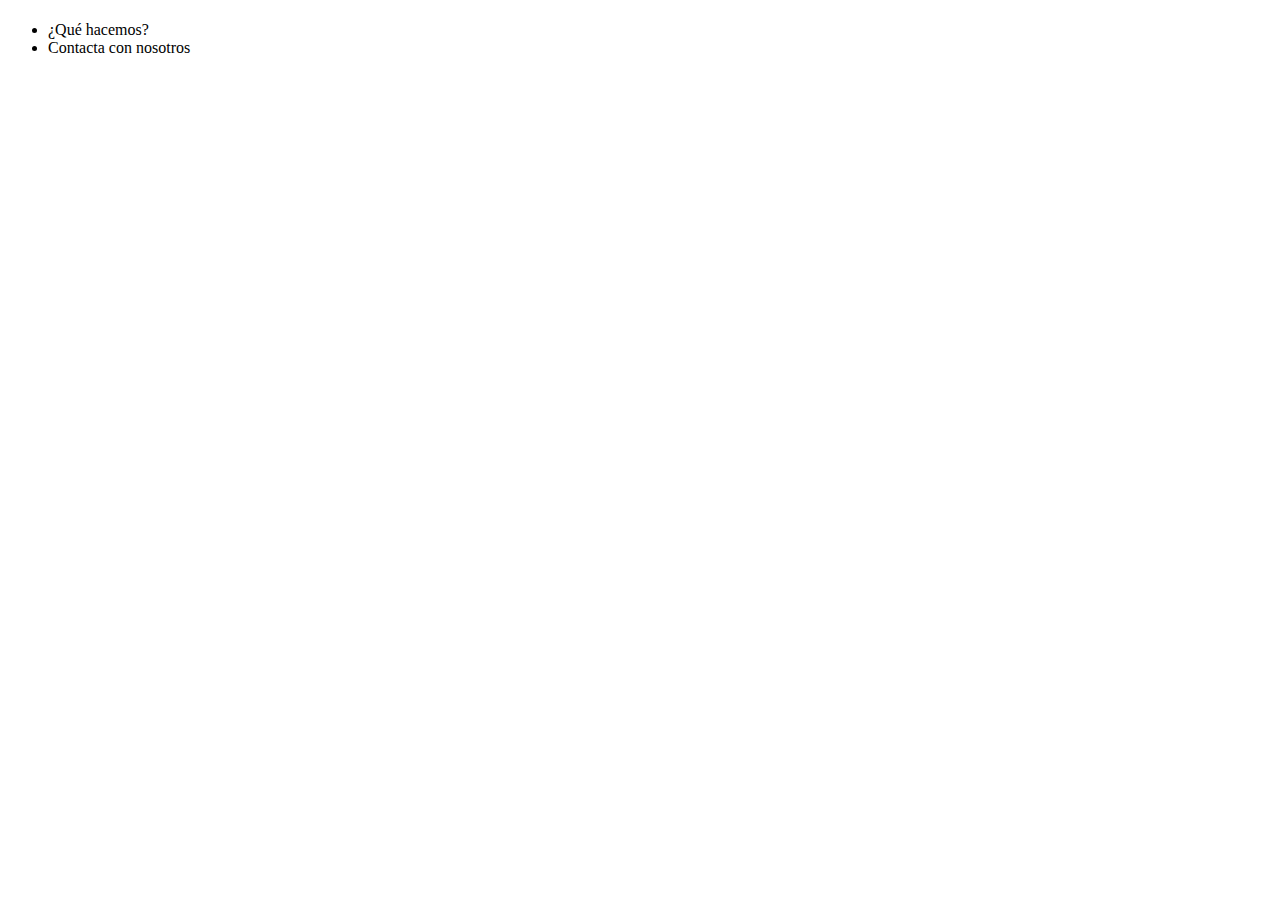
<file: Controllers/src/main/resources/templates/index.html>
<!DOCTYPE html>
<html xmlns:th="http://www.thymeleaf.org">
<head>
<meta charset="UTF-8">
<title th:text="${titulo}"></title>
</head>
<body>
	<h1 th:text="${titulo}"></h1>
	<p th:text="${saludo}"></p>
	<ul>
		<li><a th:href="@{http://localhost:8080/que}">¿Qué hacemos?</a></li>
		<li><a th:href="@{http://localhost:8080/contacto}">Contacta con nosotros</a></li>
	</ul>
</body>
</html>
</file>
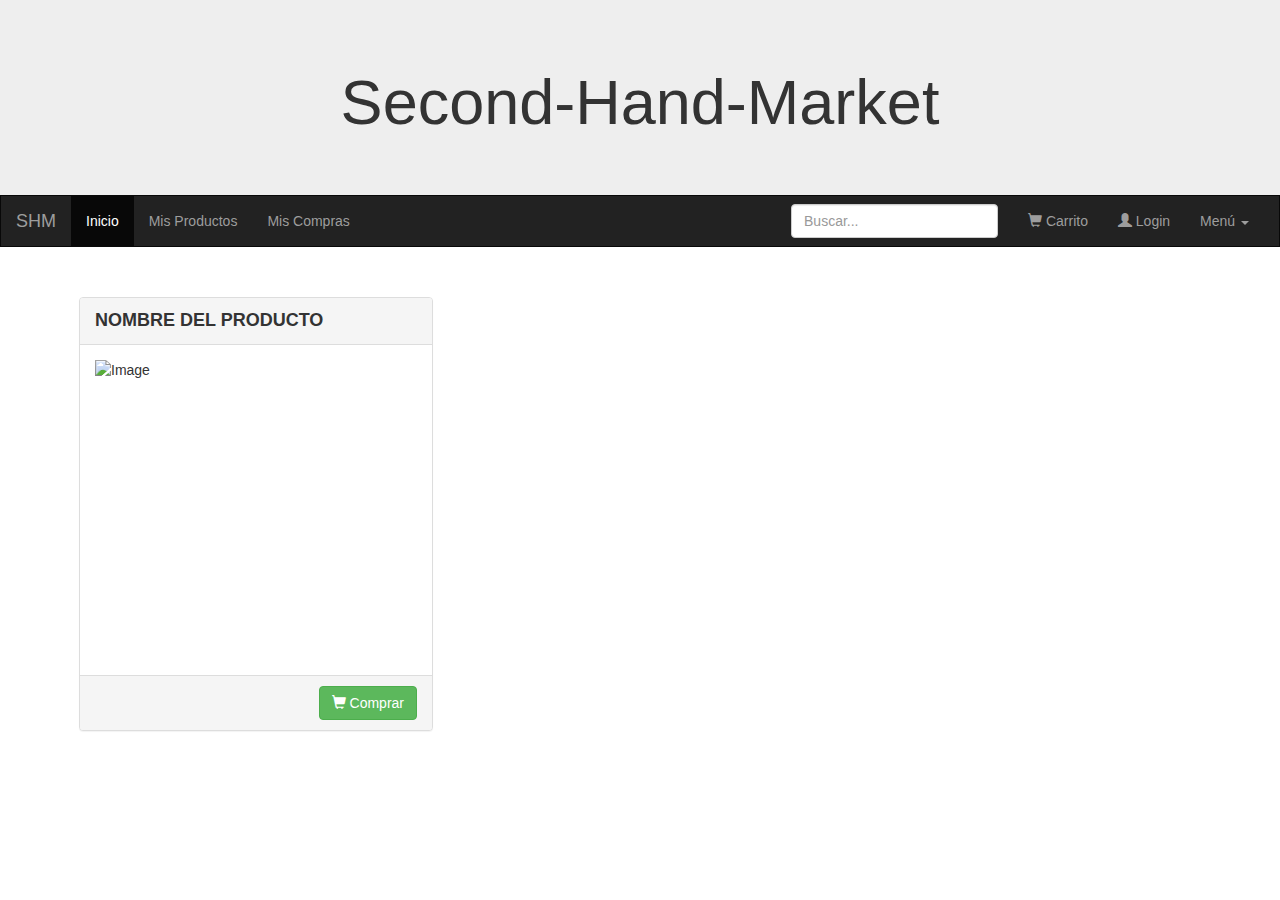
<file: SecondHandMarket/src/main/resources/templates/index.html>
<!DOCTYPE html>
<html lang="es" xmlns:th="http://www.thymeleaf.org"
	xmlns:sec="http://www.thymeleaf.org/extras/spring-security">
<head>
<title>SecondHandMarket</title>
<meta charset="utf-8">
<meta name="viewport" content="width=device-width, initial-scale=1">
<link rel="stylesheet"
	href="https://maxcdn.bootstrapcdn.com/bootstrap/3.3.7/css/bootstrap.min.css"
	th:href="@{/webjars/bootstrap/css/bootstrap.min.css}">
<link rel="stylesheet" href="../static/css/styles.css"
	th:href="@{/css/styles.css}">

</head>
<body>

	<div class="jumbotron">
		<div class="container text-center">
			<h1>Second-Hand-Market</h1>
		</div>
	</div>

	<nav class="navbar navbar-inverse">
		<div class="container-fluid">
			<div class="navbar-header">
				<button type="button" class="navbar-toggle" data-toggle="collapse"
					data-target="#myNavbar">
					<span class="icon-bar"></span> <span class="icon-bar"></span> <span
						class="icon-bar"></span>
				</button>
				<a class="navbar-brand" th:href="@{/}">SHM</a>
			</div>
			<div class="collapse navbar-collapse" id="myNavbar">
				<ul class="nav navbar-nav">
					<li class="active"><a th:href="@{/}">Inicio</a></li>
					<li sec:authorize="isAuthenticated()"><a
						th:href="@{/app/misproductos}">Mis Productos</a></li>
					<li sec:authorize="isAuthenticated()"><a
						th:href="@{/app/miscompras}">Mis Compras</a></li>
				</ul>
				<ul class="nav navbar-nav navbar-right">
					<li sec:authorize="isAuthenticated()"><a
						th:href="@{/app/carrito}"><span
							class="glyphicon glyphicon-shopping-cart"></span> Carrito</a></li>
					<li sec:authorize="!isAuthenticated()"><a
						th:href="@{/auth/login}"><span
							class="glyphicon glyphicon-user"></span> Login</a></li>
					<li sec:authorize="isAuthenticated()" class="dropdown"><a
						href="#" class="dropdown-toggle" data-toggle="dropdown"
						role="button" aria-haspopup="true" aria-expanded="false"> <span
							th:text="${#authentication.name}">Menú</span> <span class="caret"></span>
					</a>
						<ul class="dropdown-menu">
							<li><a
								href="javascript:document.getElementById('logoutForm').submit()">Salir</a>
							</li>
						</ul></li>
				</ul>
				<form class="navbar-form navbar-right">
					<input type="text" class="form-control" placeholder="Buscar..."
						name="q" th:value="${param.q}">
				</form>
			</div>
		</div>
	</nav>
	<form th:action="@{/auth/logout}" method="POST" id="logoutForm"></form>


	<div class="container">
		<div class="row">
			<div class="col-lg-4" th:each="producto : ${productos}">

				<div class="panel panel-default panel-producto">
					<a th:href="@{/public/producto/{id}(id=${producto.id})}"
						style="display: none"></a>
					<div class="panel-heading">
						<span th:text="${producto.nombre}">NOMBRE DEL PRODUCTO</span>
					</div>
					<div class="panel-body">
						<img
							th:src="${#strings.isEmpty(producto.imagen)} ? 'http://placehold.it/350x260' : ${producto.imagen}"
							class="img-responsive center-block" alt="Image"
							style="height: 300px;">
					</div>
					<div class="panel-footer">
						<div class="row">
							<div class="col-md-6 precio">
								<span class="precio"
									th:text="${#numbers.formatCurrency(producto.precio)}"></span>
							</div>
							<div class="col-md-6" sec:authorize="isAuthenticated()"
								th:if="${#authentication.name != producto.propietario.email}">
								<a th:href="@{/app/carrito/add/{id}(id=${producto.id})}"
									class="pull-right btn btn-success btn-product"><span
									class="glyphicon glyphicon-shopping-cart"></span>&nbsp;Comprar</a>
							</div>
						</div>
					</div>
				</div>

			</div>
		</div>
	</div>
	<br>
	<br>

	<script
		src="https://ajax.googleapis.com/ajax/libs/jquery/3.3.1/jquery.min.js"
		th:src="@{/webjars/jquery/jquery.min.js}"></script>
	<script
		src="https://maxcdn.bootstrapcdn.com/bootstrap/3.3.7/js/bootstrap.min.js"
		th:src="@{/webjars/bootstrap/js/bootstrap.min.js}"></script>

	<script type="text/javascript">
		$(document).ready(
				function() {
					$('.panel-producto').children().not(".panel-footer").click(
							function() {
								window.location = $(this).parent().find("a")
										.attr("href");
								return false;
							});
				});
	</script>


</body>
</html>
</file>
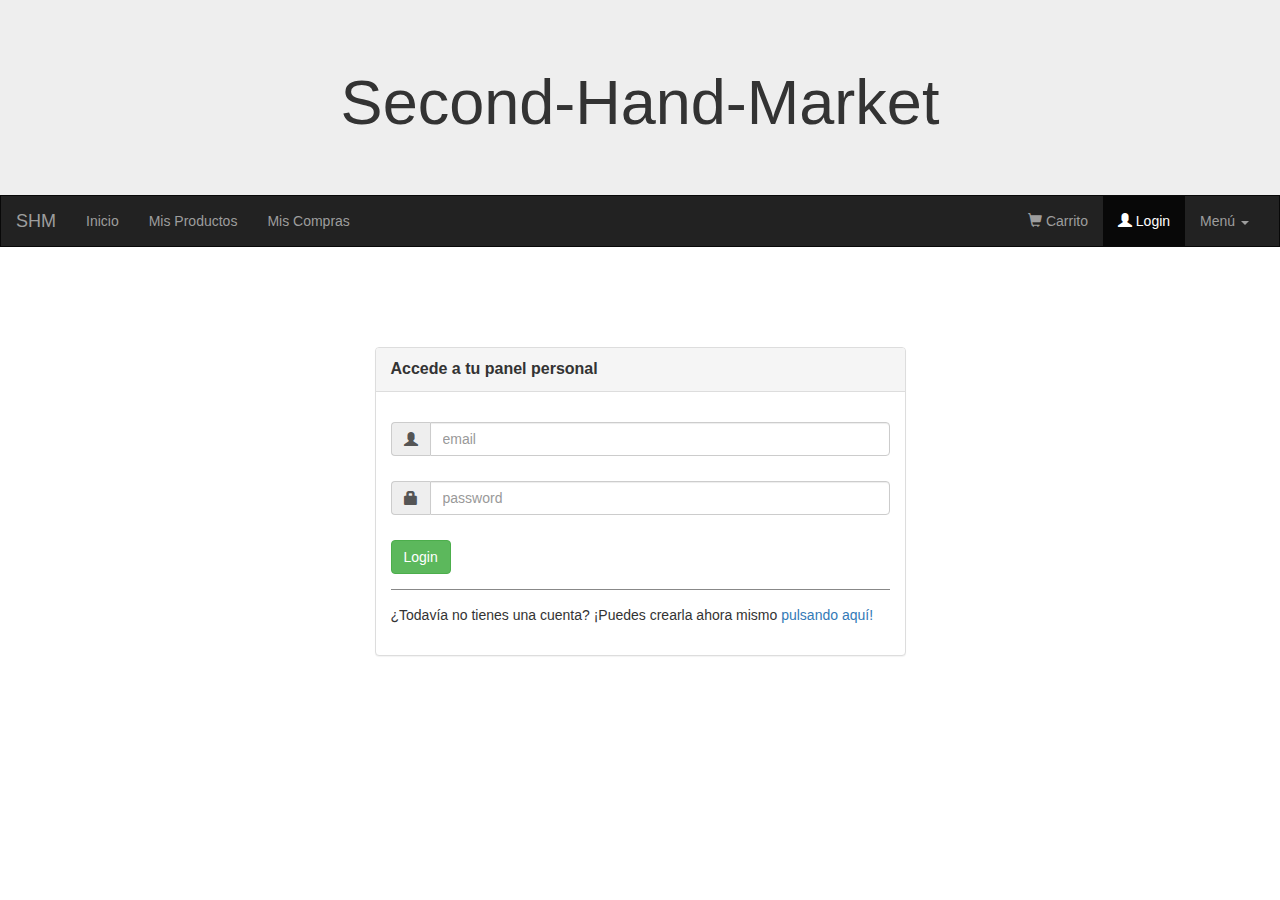
<file: SecondHandMarket/src/main/resources/templates/login.html>
<!DOCTYPE html>
<html lang="es" xmlns:th="http://www.thymeleaf.org">

<head>
<title>SecondHandMarket</title>
<meta charset="utf-8">
<meta name="viewport" content="width=device-width, initial-scale=1">
<link rel="stylesheet"
	href="https://maxcdn.bootstrapcdn.com/bootstrap/3.3.7/css/bootstrap.min.css"
	th:href="@{/webjars/bootstrap/css/bootstrap.min.css}">
<link rel="stylesheet" href="../static/css/styles.css"
	th:href="@{/css/styles.css}">

</head>

<body>

	<div class="jumbotron">
		<div class="container text-center">
			<h1>Second-Hand-Market</h1>
		</div>
	</div>

	<nav class="navbar navbar-inverse">
		<div class="container-fluid">
			<div class="navbar-header">
				<button type="button" class="navbar-toggle" data-toggle="collapse"
					data-target="#myNavbar">
					<span class="icon-bar"></span> <span class="icon-bar"></span> <span
						class="icon-bar"></span>
				</button>
				<a class="navbar-brand" th:href="@{/}">SHM</a>
			</div>
			<div class="collapse navbar-collapse" id="myNavbar">
				<ul class="nav navbar-nav">
					<li><a th:href="@{/}">Inicio</a></li>
					<li sec:authorize="isAuthenticated()">
						<a th:href="@{/app/misproductos}">Mis Productos</a>
					</li>
					<li sec:authorize="isAuthenticated()">
						<a th:href="@{/app/miscompras}">Mis Compras</a>
					</li>
				</ul>
				<ul class="nav navbar-nav navbar-right">
					<li sec:authorize="isAuthenticated()"><a
						th:href="@{/app/carrito}"><span
							class="glyphicon glyphicon-shopping-cart"></span> Carrito</a></li>
					<li sec:authorize="!isAuthenticated()" class="active"><a
						th:href="@{/auth/login}"><span
							class="glyphicon glyphicon-user"></span> Login</a></li>
					<li sec:authorize="isAuthenticated()" class="dropdown"><a
						href="#" class="dropdown-toggle" data-toggle="dropdown"
						role="button" aria-haspopup="true" aria-expanded="false"> <span
							th:text="${#authentication.name}">Menú</span> <span class="caret"></span>
					</a>
						<ul class="dropdown-menu">
							<li><a
								href="javascript:document.getElementById('logoutForm').submit()">Salir</a>
							</li>
						</ul></li>
				</ul>
			</div>
		</div>
	</nav>
	<form th:action="@{/auth/logout}" method="POST" id="logoutForm"></form>

	<div class="container">
		<div id="loginbox" style="margin-top: 50px;"
			class="mainbox col-md-6 col-md-offset-3 col-sm-8 col-sm-offset-2">
			<div class="panel panel-default">
				<div class="panel-heading">
					<div class="panel-title">Accede a tu panel personal</div>
				</div>

				<div style="padding-top: 30px" class="panel-body">

					<div style="display: none" id="login-alert"
						class="alert alert-danger col-sm-12"></div>

					<form id="loginform" class="form-horizontal" method="POST"
						th:action="@{/auth/login-post}" role="form">

						<div style="margin-bottom: 25px" class="input-group">
							<span class="input-group-addon"><i
								class="glyphicon glyphicon-user"></i></span> <input id="login-username"
								type="text" class="form-control" name="username"
								placeholder="email">
						</div>

						<div style="margin-bottom: 25px" class="input-group">
							<span class="input-group-addon"><i
								class="glyphicon glyphicon-lock"></i></span> <input id="login-password"
								type="password" class="form-control" name="password"
								placeholder="password">
						</div>






						<div style="margin-top: 10px" class="form-group">
							<!-- Button -->

							<div class="col-sm-12 controls">
								<button id="btn-login" type="submit" class="btn btn-success">Login
								</button>


							</div>
						</div>


						<div class="form-group">
							<div class="col-md-12 control">
								<div style="border-top: 1px solid #888; padding-top: 15px;">
									¿Todavía no tienes una cuenta? ¡Puedes crearla ahora mismo <a
										href="#"
										onClick="$('#loginbox').hide(); $('#signupbox').show()">
										pulsando aquí! </a>
								</div>
							</div>
						</div>
					</form>



				</div>
			</div>
		</div>
		<div id="signupbox" style="display: none; margin-top: 50px"
			class="mainbox col-md-6 col-md-offset-3 col-sm-8 col-sm-offset-2">
			<div class="panel panel-danger">
				<div class="panel-heading">
					<div class="panel-title">Crear una nueva cuenta</div>
				</div>
				<div class="panel-body">
					<form id="signupform" class="form-horizontal" role="form"
						method="POST" enctype="multipart/form-data" th:action="@{/auth/register}" th:object="${usuario}">

						<div id="signupalert" style="display: none"
							class="alert alert-danger">
							<p>Error:</p>
							<span></span>
						</div>



						<div class="form-group">
							<label for="email" class="col-md-3 control-label">Email</label>
							<div class="col-md-9">
								<input type="text" class="form-control" name="email"
									placeholder="Email" th:field="*{email}">
							</div>
						</div>

						<div class="form-group">
							<label for="nombre" class="col-md-3 control-label">Nombre</label>
							<div class="col-md-9">
								<input type="text" class="form-control" name="nombre"
									placeholder="Nombre" th:field="*{nombre}">
							</div>
						</div>
						<div class="form-group">
							<label for="apellidos" class="col-md-3 control-label">Apellidos</label>
							<div class="col-md-9">
								<input type="text" class="form-control" name="apellidos"
									placeholder="Apellidos" th:field="*{apellidos}">
							</div>
						</div>
						<div class="form-group">
							<label for="password" class="col-md-3 control-label">Password</label>
							<div class="col-md-9">
								<input type="password" class="form-control" name="passwd"
									placeholder="Password" th:field="*{password}">
							</div>
						</div>

						<div class="form-group">
							<label for="filebutton" class="col-md-3 control-label">Avatar</label>
							<div class="col-md-9">
								<input id="filebutton" name="file"
									class="form-control input-file" type="file">
							</div>
						</div>

						<div class="form-group">
							<!-- Button -->
							<div class="col-md-offset-3 col-md-9">
								<button id="btn-signup" type="submit" class="btn btn-info">
									Continuar</button>
								<span style="margin-left: 8px;">o&nbsp;</span> <a href=""
									onclick="$('#signupbox').hide(); $('#loginbox').show()"
									type="button" class="btn btn-default">Volver al formulario
									de login</a>
							</div>
						</div>





					</form>
				</div>
			</div>




		</div>
	</div>
	<br>
	<br>


	<script
		src="https://ajax.googleapis.com/ajax/libs/jquery/3.3.1/jquery.min.js"
		th:src="@{/webjars/jquery/jquery.min.js}"></script>
	<script
		src="https://maxcdn.bootstrapcdn.com/bootstrap/3.3.7/js/bootstrap.min.js"
		th:src="@{/webjars/bootstrap/js/bootstrap.min.js}"></script>

</body>

</html>
</file>
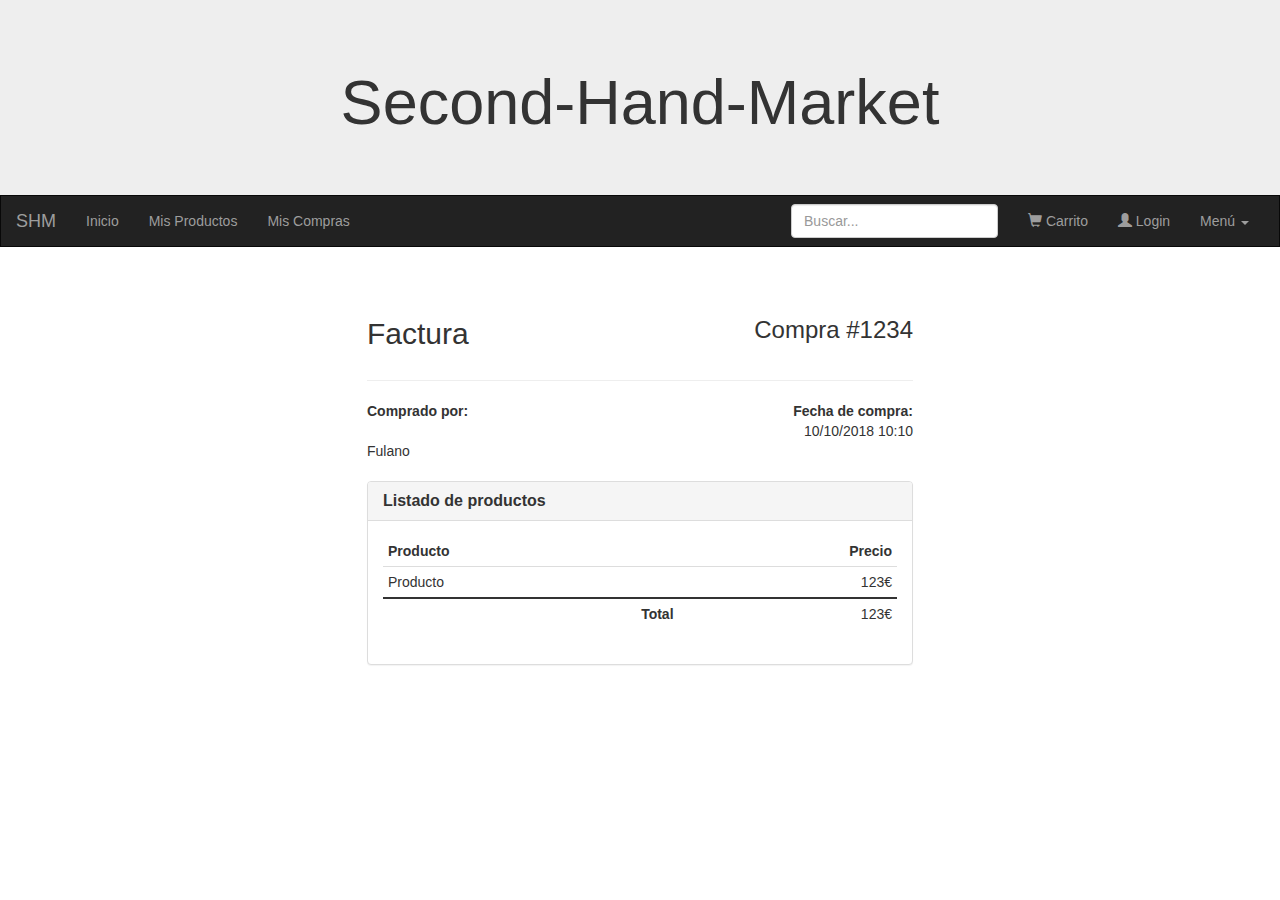
<file: SecondHandMarket/src/main/resources/templates/app/compra/factura.html>
<!DOCTYPE html>
<html lang="es" xmlns:th="http://www.thymeleaf.org"
	xmlns:sec="http://www.thymeleaf.org/extras/spring-security">
<head>
<title>SecondHandMarket</title>
<meta charset="utf-8">
<meta name="viewport" content="width=device-width, initial-scale=1">
<link rel="stylesheet"
	href="https://maxcdn.bootstrapcdn.com/bootstrap/3.3.7/css/bootstrap.min.css"
	th:href="@{/webjars/bootstrap/css/bootstrap.min.css}">
<link rel="stylesheet" href="../../../static/css/styles.css"
	th:href="@{/css/styles.css}">

</head>
<body>

	<div class="jumbotron">
		<div class="container text-center">
			<h1>Second-Hand-Market</h1>
		</div>
	</div>

	<nav class="navbar navbar-inverse">
		<div class="container-fluid">
			<div class="navbar-header">
				<button type="button" class="navbar-toggle" data-toggle="collapse"
					data-target="#myNavbar">
					<span class="icon-bar"></span> <span class="icon-bar"></span> <span
						class="icon-bar"></span>
				</button>
				<a class="navbar-brand" th:href="@{/}">SHM</a>
			</div>
			<div class="collapse navbar-collapse" id="myNavbar">
				<ul class="nav navbar-nav">
					<li><a th:href="@{/}">Inicio</a></li>
					<li sec:authorize="isAuthenticated()"><a
						th:href="@{/app/misproductos}">Mis Productos</a></li>
					<li sec:authorize="isAuthenticated()"><a
						th:href="@{/app/miscompras}">Mis Compras</a></li>
				</ul>
				<ul class="nav navbar-nav navbar-right">
					<li sec:authorize="isAuthenticated()"><a
						th:href="@{/app/carrito}" class="active"><span
							class="glyphicon glyphicon-shopping-cart"></span> Carrito</a></li>
					<li sec:authorize="!isAuthenticated()"><a
						th:href="@{/auth/login}"><span
							class="glyphicon glyphicon-user"></span> Login</a></li>
					<li sec:authorize="isAuthenticated()" class="dropdown"><a
						href="#" class="dropdown-toggle" data-toggle="dropdown"
						role="button" aria-haspopup="true" aria-expanded="false"> <span
							th:text="${#authentication.name}">Menú</span> <span class="caret"></span>
					</a>
						<ul class="dropdown-menu">
							<li><a
								href="javascript:document.getElementById('logoutForm').submit()">Salir</a>
							</li>
						</ul></li>
				</ul>
				<form class="navbar-form navbar-right">
					<input type="text" class="form-control" placeholder="Buscar..."
						name="q" th:value="${param.q}">
				</form>
			</div>
		</div>
	</nav>
	<form th:action="@{/auth/logout}" method="POST" id="logoutForm"></form>


	<div class="container">
		<div class="row">
			<div class="col-xs-offset-3 col-xs-6">
				<div class="invoice-title">
					<h2>Factura</h2>
					<h3 class="pull-right">
						Compra #<span th:text="${compra.id}">1234</span>
					</h3>
				</div>
				<hr>
				<div class="row">
					<div class="col-xs-6">
						<address>
							<strong>Comprado por:</strong><br> <span
								th:text="${compra.propietario.nombre + ' ' + compra.propietario.apellidos}"></span><br>
							<span th:text="${compra.propietario.email}">Fulano</span><br>
						</address>
					</div>
					<div class="col-xs-6 text-right">
						<address>
							<strong>Fecha de compra:</strong><br> <span
								th:text="${#dates.format(compra.fechaCompra,'dd/MMM/yyyy HH:mm')}">10/10/2018 10:10</span><br>
							<br>
						</address>
					</div>
				</div>
			</div>
		</div>

		<div class="row">
			<div class="col-md-offset-3 col-md-6">
				<div class="panel panel-default">
					<div class="panel-heading">
						<h3 class="panel-title">
							<strong>Listado de productos</strong>
						</h3>
					</div>
					<div class="panel-body invoice-body">
						<div class="table-responsive">
							<table class="table table-condensed">
								<thead>
									<tr>
										<td><strong>Producto</strong></td>
										<td class="text-right"><strong>Precio</strong></td>
									</tr>
								</thead>
								<tbody>									
									<tr th:each="producto : ${productos}">
										<td><span th:text="${producto.nombre}">Producto</span></td>
										<td class="text-right"><span th:text="${#numbers.formatCurrency(producto.precio)}">123€</span></td>
									</tr>
									<tr>
										<td class="thick-line text-right"><strong>Total</strong></td>
										<td class="thick-line text-right"><span
											th:text="${#numbers.formatCurrency(total_compra)}">123€</span></td>
									</tr>
								</tbody>
							</table>
						</div>
					</div>
				</div>
			</div>
		</div>
	</div>
	<br>
	<br>

	<script
		src="https://ajax.googleapis.com/ajax/libs/jquery/3.3.1/jquery.min.js"
		th:src="@{/webjars/jquery/jquery.min.js}"></script>
	<script
		src="https://maxcdn.bootstrapcdn.com/bootstrap/3.3.7/js/bootstrap.min.js"
		th:src="@{/webjars/bootstrap/js/bootstrap.min.js}"></script>




</body>
</html>
</file>
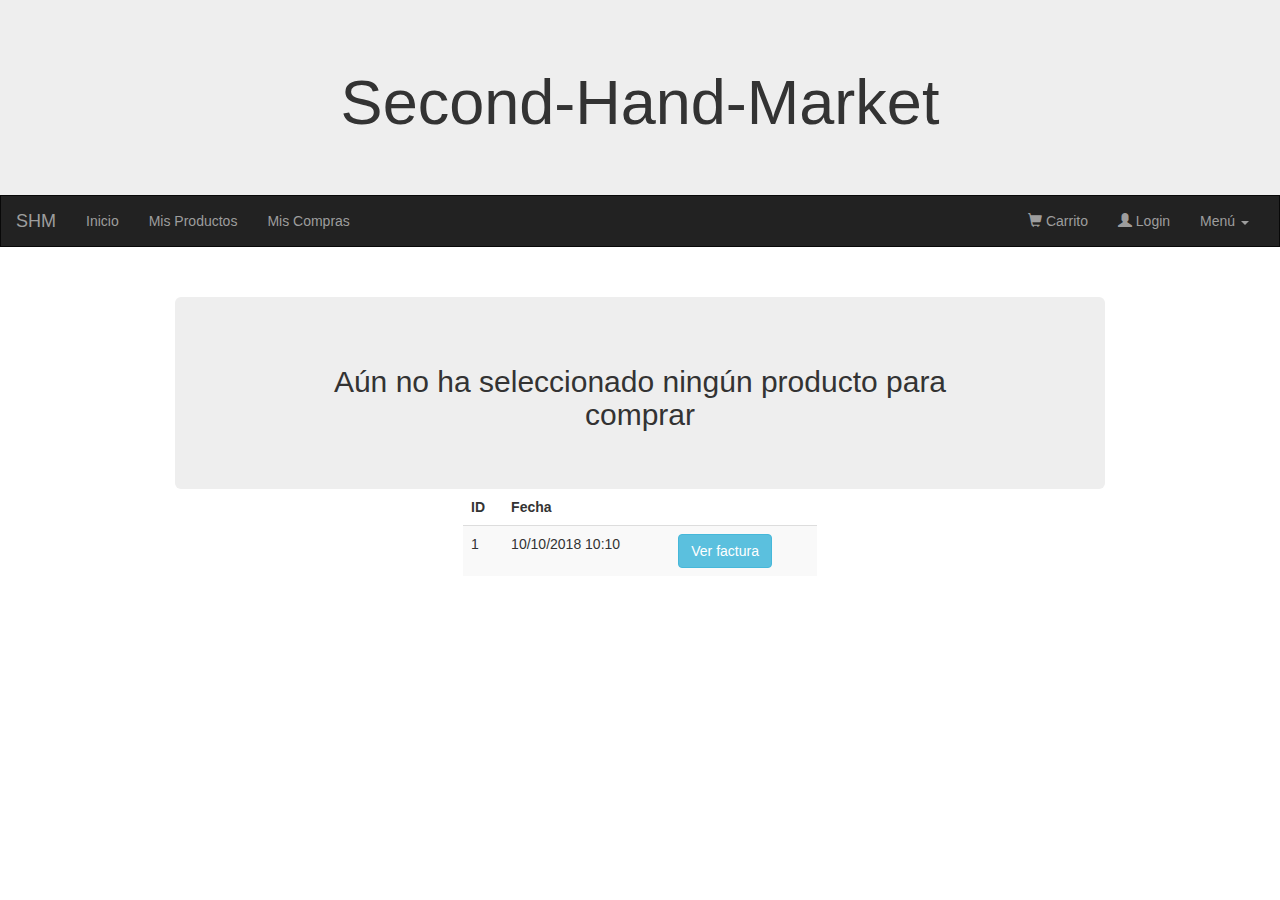
<file: SecondHandMarket/src/main/resources/templates/app/compra/listado.html>
<!DOCTYPE html>
<html lang="es" xmlns:th="http://www.thymeleaf.org"
	xmlns:sec="http://www.thymeleaf.org/extras/spring-security">
<head>
<title>SecondHandMarket</title>
<meta charset="utf-8">
<meta name="viewport" content="width=device-width, initial-scale=1">
<link rel="stylesheet"
	href="https://maxcdn.bootstrapcdn.com/bootstrap/3.3.7/css/bootstrap.min.css"
	th:href="@{/webjars/bootstrap/css/bootstrap.min.css}">
<link rel="stylesheet" href="../../../static/css/styles.css"
	th:href="@{/css/styles.css}">

</head>
<body>

	<div class="jumbotron">
		<div class="container text-center">
			<h1>Second-Hand-Market</h1>
		</div>
	</div>

	<nav class="navbar navbar-inverse">
		<div class="container-fluid">
			<div class="navbar-header">
				<button type="button" class="navbar-toggle" data-toggle="collapse"
					data-target="#myNavbar">
					<span class="icon-bar"></span> <span class="icon-bar"></span> <span
						class="icon-bar"></span>
				</button>
				<a class="navbar-brand" th:href="@{/}">SHM</a>
			</div>
			<div class="collapse navbar-collapse" id="myNavbar">
				<ul class="nav navbar-nav">
					<li><a th:href="@{/}">Inicio</a></li>
					<li sec:authorize="isAuthenticated()"><a
						th:href="@{/app/misproductos}">Mis Productos</a></li>
					<li sec:authorize="isAuthenticated()"><a
						th:href="@{/app/miscompras}">Mis Compras</a></li>
				</ul>
				<ul class="nav navbar-nav navbar-right">
					<li sec:authorize="isAuthenticated()"><a
						th:href="@{/app/carrito}" class="active"><span
							class="glyphicon glyphicon-shopping-cart"></span> Carrito</a></li>
					<li sec:authorize="!isAuthenticated()"><a
						th:href="@{/auth/login}"><span
							class="glyphicon glyphicon-user"></span> Login</a></li>
					<li sec:authorize="isAuthenticated()" class="dropdown"><a
						href="#" class="dropdown-toggle" data-toggle="dropdown"
						role="button" aria-haspopup="true" aria-expanded="false"> <span
							th:text="${#authentication.name}">Menú</span> <span class="caret"></span>
					</a>
						<ul class="dropdown-menu">
							<li><a
								href="javascript:document.getElementById('logoutForm').submit()">Salir</a>
							</li>
						</ul></li>
				</ul>
			</div>
		</div>
	</nav>
	<form th:action="@{/auth/logout}" method="POST" id="logoutForm"></form>


	<div class="container">
		<div class="row" th:if="${#lists.isEmpty(mis_compras)}">
		<div class="col-md-offset-1 col-md-10">
				<div class="jumbotron">
					<div class="container">
						<h2 class="text-center">Aún no ha seleccionado ningún producto para comprar</h2>
					</div>
				</div>
			</div>
		</div>
		<div class="row" th:unless="${#lists.isEmpty(mis_compras)}">
			<div class="col-md-offset-4 col-md-4">
			<table class="table table-striped">
				<thead>
					<tr>
						<td><strong>ID</strong></td>
						<td><strong>Fecha</strong></td>
						<td></td>
					</tr>
				</thead>
				<tbody>
					<tr th:each="compra : ${mis_compras}">
						<td><span th:text="${compra.id}">1</span>
						<td><span th:text="${#dates.format(compra.fechaCompra,'dd/MMM/yyyy HH:mm')}">10/10/2018 10:10</span></td>
						<td><a th:href="@{/app/compra/factura/{id}(id=${compra.id})}" class="btn btn-info">Ver factura</a></td>
					</tr>
				</tbody>
			</table>
			
			
			</div>
		</div>
	</div>
	<br>
	<br>

	<script
		src="https://ajax.googleapis.com/ajax/libs/jquery/3.3.1/jquery.min.js"
		th:src="@{/webjars/jquery/jquery.min.js}"></script>
	<script
		src="https://maxcdn.bootstrapcdn.com/bootstrap/3.3.7/js/bootstrap.min.js"
		th:src="@{/webjars/bootstrap/js/bootstrap.min.js}"></script>




</body>
</html>
</file>
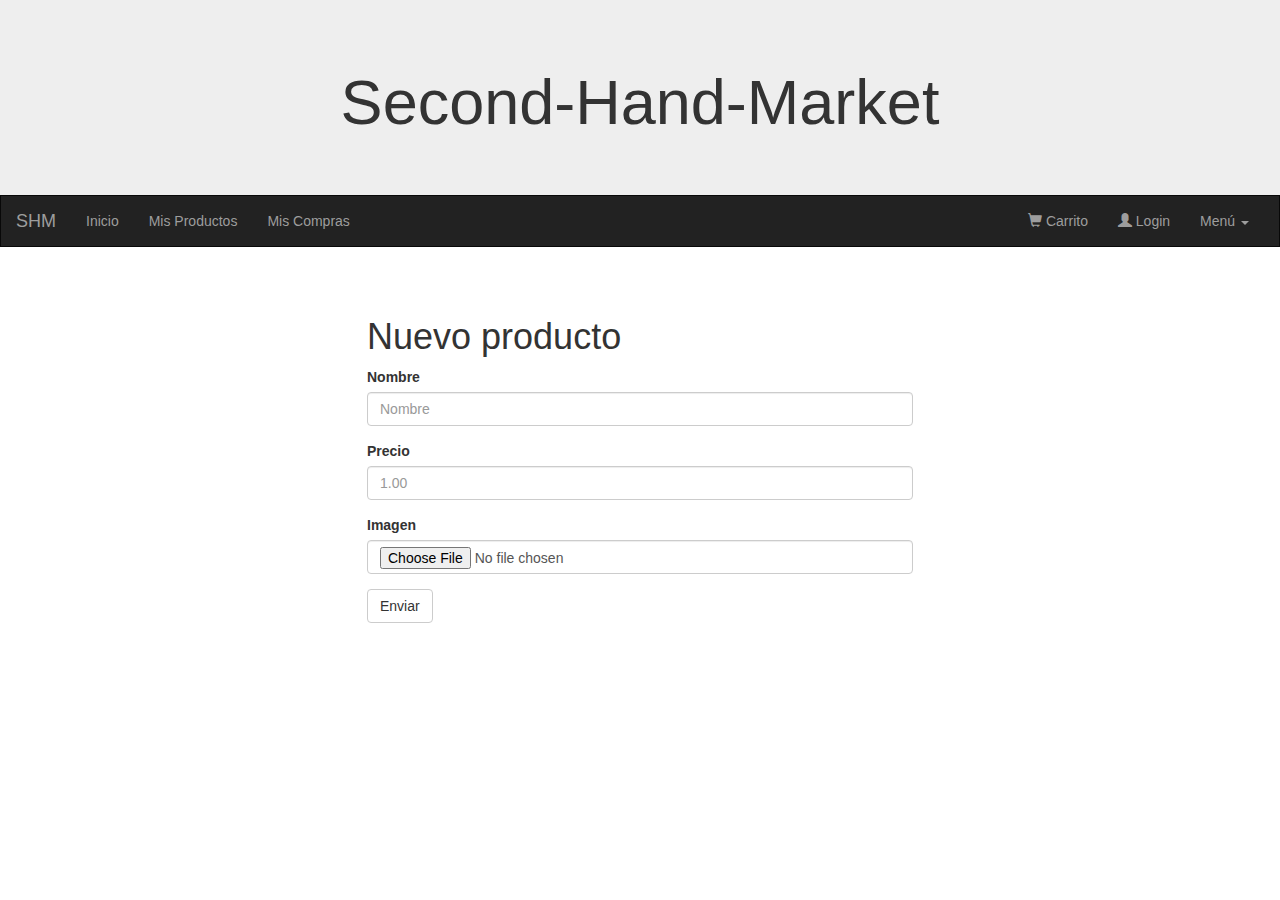
<file: SecondHandMarket/src/main/resources/templates/app/producto/form.html>
<!DOCTYPE html>
<html lang="es" xmlns:th="http://www.thymeleaf.org"
	xmlns:sec="http://www.thymeleaf.org/extras/spring-security">
<head>
<title>SecondHandMarket</title>
<meta charset="utf-8">
<meta name="viewport" content="width=device-width, initial-scale=1">
<link rel="stylesheet"
	href="https://maxcdn.bootstrapcdn.com/bootstrap/3.3.7/css/bootstrap.min.css"
	th:href="@{/webjars/bootstrap/css/bootstrap.min.css}">
<link rel="stylesheet" href="../../../static/css/styles.css"
	th:href="@{/css/styles.css}">

</head>
<body>

	<div class="jumbotron">
		<div class="container text-center">
			<h1>Second-Hand-Market</h1>
		</div>
	</div>

	<nav class="navbar navbar-inverse">
		<div class="container-fluid">
			<div class="navbar-header">
				<button type="button" class="navbar-toggle" data-toggle="collapse"
					data-target="#myNavbar">
					<span class="icon-bar"></span> <span class="icon-bar"></span> <span
						class="icon-bar"></span>
				</button>
				<a class="navbar-brand" th:href="@{/}">SHM</a>
			</div>
			<div class="collapse navbar-collapse" id="myNavbar">
				<ul class="nav navbar-nav">
					<li><a th:href="@{/}">Inicio</a></li>
					<li sec:authorize="isAuthenticated()"><a
						th:href="@{/app/misproductos}">Mis Productos</a></li>
					<li sec:authorize="isAuthenticated()"><a
						th:href="@{/app/miscompras}">Mis Compras</a></li>
				</ul>
				<ul class="nav navbar-nav navbar-right">
					<li sec:authorize="isAuthenticated()"><a
						th:href="@{/app/carrito}" class="active"><span
							class="glyphicon glyphicon-shopping-cart"></span> Carrito</a></li>
					<li sec:authorize="!isAuthenticated()"><a
						th:href="@{/auth/login}"><span
							class="glyphicon glyphicon-user"></span> Login</a></li>
					<li sec:authorize="isAuthenticated()" class="dropdown"><a
						href="#" class="dropdown-toggle" data-toggle="dropdown"
						role="button" aria-haspopup="true" aria-expanded="false"> <span
							th:text="${#authentication.name}">Menú</span> <span class="caret"></span>
					</a>
						<ul class="dropdown-menu">
							<li><a
								href="javascript:document.getElementById('logoutForm').submit()">Salir</a>
							</li>
						</ul></li>
				</ul>
			</div>
		</div>
	</nav>
	<form th:action="@{/auth/logout}" method="POST" id="logoutForm"></form>


	<div class="container">
		<div class="row">
			<div class="col-md-offset-3 col-md-6">
				<form method="post" enctype="multipart/form-data" action="#"
					th:action="${producto.id != 0} ? @{/app/producto/editar/submit} : @{/app/producto/nuevo/submit}"
					th:object="${producto}">
					<h1
						th:text="${producto.id != 0} ? 'Editar producto' : 'Nuevo producto'">Nuevo
						producto</h1>
					<input type="hidden" id="id" name="id" th:field="*{id}" />
					<div class="form-group">
						<label for="nombre">Nombre</label> <input type="text"
							class="form-control" id="nombre" placeholder="Nombre"
							th:field="*{nombre}" />
					</div>
					<div class="form-group">
						<label for="precio">Precio</label> <input type="number" step="0.01"
							class="form-control" id="precio" placeholder="1.00"
							th:field="*{precio}" />

					</div>
					<div class="form-group">
						<label for="file">Imagen</label> <input id="filebutton"
							name="file" class="form-control input-file" type="file">
					</div>

					<button type="submit" class="btn btn-default">Enviar</button>
				</form>


			</div>
		</div>
	</div>
	<br>
	<br>

	<script
		src="https://ajax.googleapis.com/ajax/libs/jquery/3.3.1/jquery.min.js"
		th:src="@{/webjars/jquery/jquery.min.js}"></script>
	<script
		src="https://maxcdn.bootstrapcdn.com/bootstrap/3.3.7/js/bootstrap.min.js"
		th:src="@{/webjars/bootstrap/js/bootstrap.min.js}"></script>




</body>
</html>
</file>
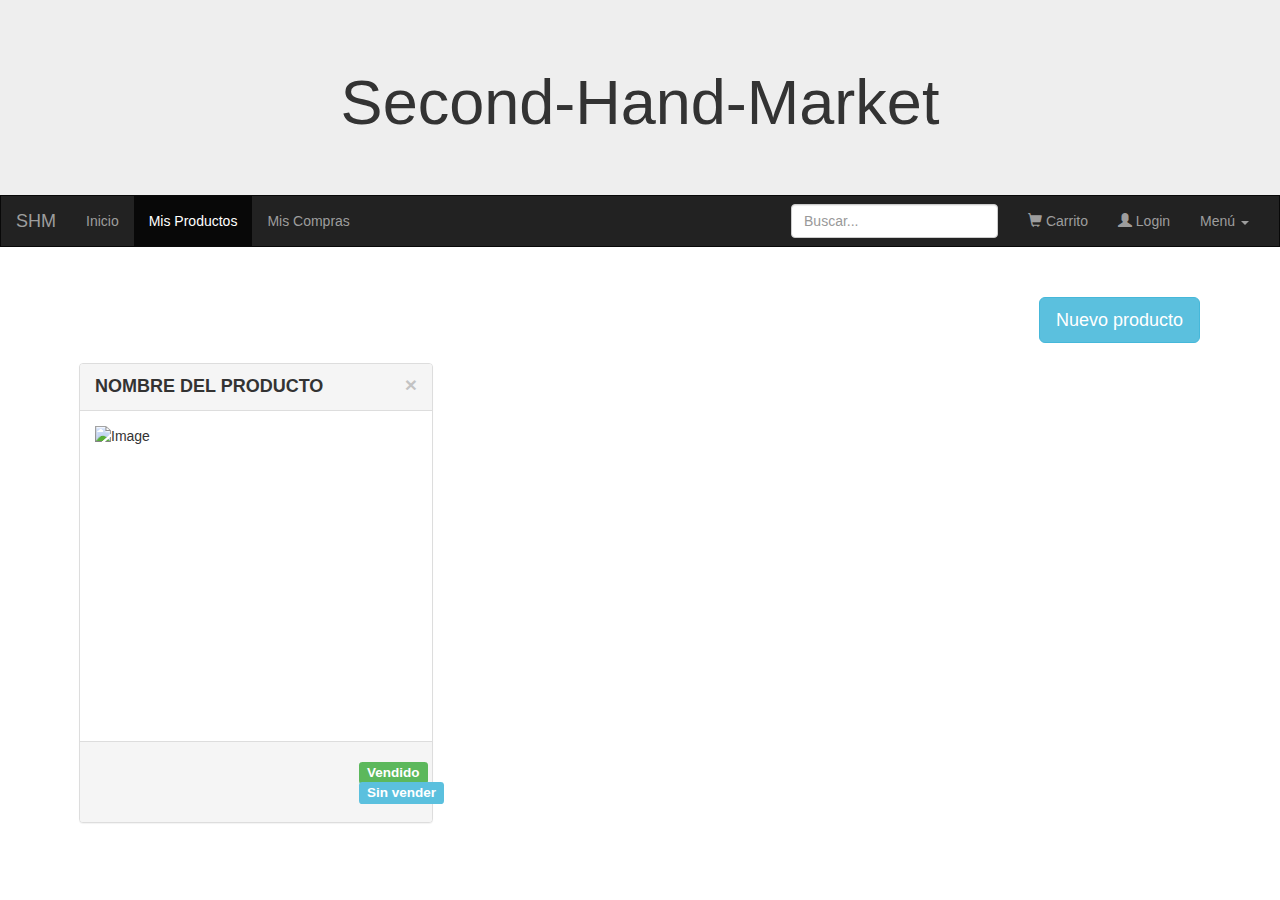
<file: SecondHandMarket/src/main/resources/templates/app/producto/lista.html>
<!DOCTYPE html>
<html lang="es" xmlns:th="http://www.thymeleaf.org"
	xmlns:sec="http://www.thymeleaf.org/extras/spring-security">
<head>
<title>SecondHandMarket</title>
<meta charset="utf-8">
<meta name="viewport" content="width=device-width, initial-scale=1">
<link rel="stylesheet"
	href="https://maxcdn.bootstrapcdn.com/bootstrap/3.3.7/css/bootstrap.min.css"
	th:href="@{/webjars/bootstrap/css/bootstrap.min.css}">
<link rel="stylesheet" href="../../../static/css/styles.css"
	th:href="@{/css/styles.css}">

</head>
<body>

	<div class="jumbotron">
		<div class="container text-center">
			<h1>Second-Hand-Market</h1>
		</div>
	</div>

	<nav class="navbar navbar-inverse">
		<div class="container-fluid">
			<div class="navbar-header">
				<button type="button" class="navbar-toggle" data-toggle="collapse"
					data-target="#myNavbar">
					<span class="icon-bar"></span> <span class="icon-bar"></span> <span
						class="icon-bar"></span>
				</button>
				<a class="navbar-brand" th:href="@{/}">SHM</a>
			</div>
			<div class="collapse navbar-collapse" id="myNavbar">
				<ul class="nav navbar-nav">
					<li><a th:href="@{/}">Inicio</a></li>
					<li class="active" sec:authorize="isAuthenticated()"><a
						th:href="@{/app/misproductos}">Mis Productos</a></li>
					<li sec:authorize="isAuthenticated()"><a
						th:href="@{/app/miscompras}">Mis Compras</a></li>
				</ul>
				<ul class="nav navbar-nav navbar-right">
					<li sec:authorize="isAuthenticated()"><a
						th:href="@{/app/carrito}"><span
							class="glyphicon glyphicon-shopping-cart"></span> Carrito</a></li>
					<li sec:authorize="!isAuthenticated()"><a
						th:href="@{/auth/login}"><span
							class="glyphicon glyphicon-user"></span> Login</a></li>
					<li sec:authorize="isAuthenticated()" class="dropdown"><a
						href="#" class="dropdown-toggle" data-toggle="dropdown"
						role="button" aria-haspopup="true" aria-expanded="false"> <span
							th:text="${#authentication.name}">Menú</span> <span class="caret"></span>
					</a>
						<ul class="dropdown-menu">
							<li><a
								href="javascript:document.getElementById('logoutForm').submit()">Salir</a>
							</li>
						</ul></li>
				</ul>
				<form class="navbar-form navbar-right">
					<input type="text" class="form-control" placeholder="Buscar..."
						name="q" th:value="${param.q}">
				</form>
			</div>
		</div>
	</nav>
	<form th:action="@{/auth/logout}" method="POST" id="logoutForm"></form>


	<div class="container">
		<div class="row">
			<div class="col-md-offset-10 col-md-2" style="margin-bottom: 20px;">
				<a th:href="@{/app/producto/nuevo}" class="btn btn-lg btn-info">Nuevo producto</a>
			</div>
		</div>
		<div class="row">
			<div class="col-lg-4" th:each="producto : ${misproductos}">

				<div class="panel panel-default panel-producto">
					<div class="panel-heading">
						<span th:text="${producto.nombre}">NOMBRE DEL PRODUCTO</span> <a
							th:if="${producto.compra == null}" data-toggle="modal"
							data-target="#delete-modal" th:data-id="${producto.id}"
							class="close" aria-label="close">&times;</a>
					</div>
					<div class="panel-body">
						<img
							th:src="${#strings.isEmpty(producto.imagen)} ? 'http://placehold.it/350x260' : ${producto.imagen}"
							class="img-responsive center-block" alt="Image"
							style="height: 300px;">
					</div>
					<div class="panel-footer">
						<div class="row">
							<div class="col-md-9 precio">
								<span class="precio"
									th:text="${#numbers.formatCurrency(producto.precio)}"></span>
							</div>
							<div class="col-md-3">

								<h4>
									<span th:if="${producto.compra != null} "
										class="label label-success">Vendido</span> <span
										th:unless="${producto.compra != null} "
										class="label label-info">Sin vender</span>
								</h4>

							</div>
						</div>
					</div>
				</div>

			</div>
		</div>
	</div>
	<br>
	<br>

	<!-- 							 
 -->
	<div class="modal fade" id="delete-modal" tabindex="-1" role="dialog">
		<div class="modal-dialog" role="document">
			<div class="modal-content">
				<div class="modal-header">
					<button type="button" class="close" data-dismiss="modal"
						aria-label="Close">
						<span aria-hidden="true">&times;</span>
					</button>
					<h4 class="modal-title">Borrar producto</h4>
				</div>
				<div class="modal-body">
					<p>¿Está usted seguro de borrar este producto?</p>
					<button type="button" class="btn btn-default" data-dismiss="modal">No</button>
					<a href="#" class="btn btn-danger">Sí</a>
				</div>
			</div>

		</div>
	</div>


	<script
		src="https://ajax.googleapis.com/ajax/libs/jquery/3.3.1/jquery.min.js"
		th:src="@{/webjars/jquery/jquery.min.js}"></script>
	<script
		src="https://maxcdn.bootstrapcdn.com/bootstrap/3.3.7/js/bootstrap.min.js"
		th:src="@{/webjars/bootstrap/js/bootstrap.min.js}"></script>

	<script type="text/javascript">
		$(document).ready(function() {
			$('#delete-modal').on('show.bs.modal', function(event) {
				var button = $(event.relatedTarget);
				var data = button.data('id');

				var modal = $(this);

				var a = modal.find('.modal-body a')[0];
				a.href = '/app/misproductos/' + data + '/eliminar';
				

			});
		});
	</script>



</body>
</html>
</file>
